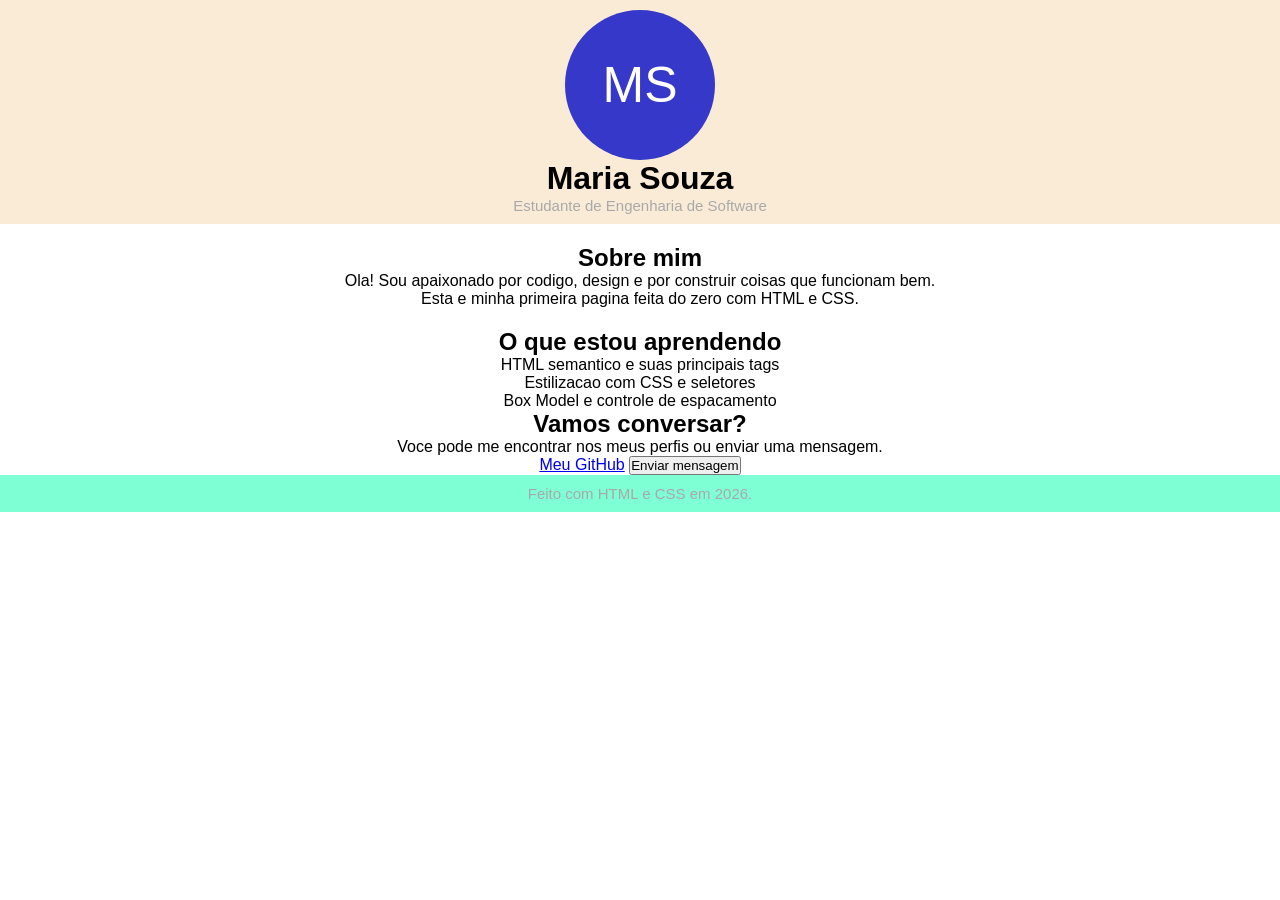
<file: Aula02/index.html>
﻿<!doctype html>
<html lang="pt-BR">
  <head>
    <meta charset="UTF-8" />
    <meta name="viewport" content="width=device-width, initial-scale=1.0" />
    <title>Objetivo-Final</title>
    <link rel="stylesheet" href="style.css" />
  </head>
  <body>
    <header class="cabecalho-perfil">
      <div class="cabecalho-perfil-avatar"><p>MS</p></div>
      <h1 class="cabecalho-perfil-nome">Maria Souza</h1>
      <p class="cabecalho-perfil-funcao">Estudante de Engenharia de Software</p>
    </header>

    <main class="conteudo-pagina">
      <section class="secao-sobre">
        <h2 class="secao-sobre-titulo">Sobre mim</h2>
        <p class="secao-sobre-texto">
          Ola! Sou apaixonado por codigo, design e por construir coisas que
          funcionam bem.
        </p>
        <p class="secao-sobre-destaque">
          Esta e minha primeira pagina feita do zero com HTML e CSS.
        </p>
      </section>

      <section class="secao-aprendizado">
        <h2 class="secao-aprendizado-titulo">O que estou aprendendo</h2>
        <ul class="secao-aprendizado-lista">
          <li class="secao-aprendizado-item">
            HTML semantico e suas principais tags
          </li>
          <li class="secao-aprendizado-item">
            Estilizacao com CSS e seletores
          </li>
          <li class="secao-aprendizado-item">
            Box Model e controle de espacamento
          </li>
        </ul>
      </section>

      <section class="secao-contato">
        <h2 class="secao-contato-titulo">Vamos conversar?</h2>
        <p class="secao-contato-texto">
          Voce pode me encontrar nos meus perfis ou enviar uma mensagem.
        </p>
        <div class="secao-contato-acoes">
          <a href="#" class="secao-contato-link">Meu GitHub</a>
          <button class="secao-contato-botao">Enviar mensagem</button>
        </div>
      </section>
    </main>

    <footer class="rodape-pagina">
      <p class="rodape-pagina-texto">Feito com HTML e CSS em 2026.</p>
    </footer>
  </body>
</html>
</file>
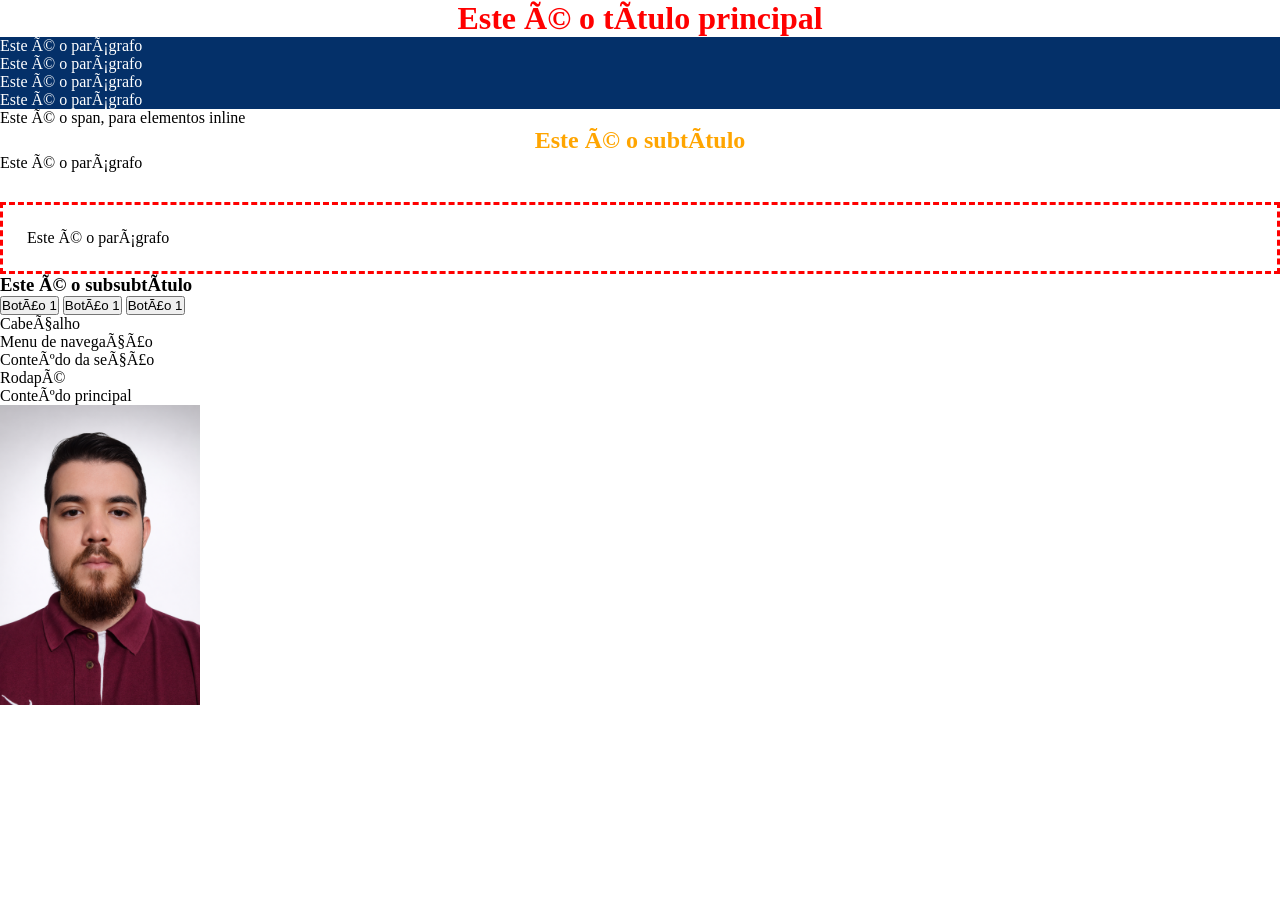
<file: Aula02/aprendizado/aprendizadodaaula.html>
﻿<!doctype html>
<html lang="en">
  <head>
    <meta charset="UTF-8" />
    <meta name="viewport" content="width=device-width, initial-scale=1.0" />
    <title>Aula 2 - Front-end</title>
    <!--
    <style>
      .container p {
        background-color: rgb(4, 48, 105);
        color: white;
      }
      .destaque {
        border: 3px dashed red;
      }
    </style>
    -->
    <link rel="stylesheet" href="style.css" />
  </head>
  <body>
    <div class="container">
      <h1 style="color: red; text-align: center">
        Este Ã© o tÃ­tulo
        <span>principal</span>
      </h1>
      <p>Este Ã© o parÃ¡grafo</p>
      <p>Este Ã© o parÃ¡grafo</p>
      <p>Este Ã© o parÃ¡grafo</p>
      <p>Este Ã© o parÃ¡grafo</p>
      <span>Este Ã© o span, para elementos inline</span>
    </div>
    <div>
      <h2 style="color: orange; text-align: center">Este Ã© o subtÃ­tulo</h2>
      <p>Este Ã© o parÃ¡grafo</p>
      <p class="destaque">Este Ã© o parÃ¡grafo</p>
      <h3>Este Ã© o subsubtÃ­tulo</h3>
      <div>
        <button>BotÃ£o 1</button>
        <button>BotÃ£o 1</button>
        <button>BotÃ£o 1</button>
      </div>
    </div>
    <header>CabeÃ§alho</header>
    <nav>Menu de navegaÃ§Ã£o</nav>
    <section>ConteÃºdo da seÃ§Ã£o</section>
    <footer>RodapÃ©</footer>
    <main>ConteÃºdo principal</main>
    <img src="img/fotoPortifolio.png" alt="DescriÃ§Ã£o da imagem" width="200" />
  </body>
</html>
</file>
<file: Aula02/style.css>
* {
  margin: 0;
  padding: 0;
  box-sizing: border-box;
  font-family: Verdana, Geneva, Tahoma, sans-serif;
}
.cabecalho-perfil {
  background-color: antiquewhite;
  text-align: center;
  margin: 0 auto;
  padding: 10px;
}
.cabecalho-perfil .cabecalho-perfil-avatar {
  width: 150px;
  height: 150px;
  background-color: rgb(53, 56, 201);
  border-radius: 50%;
  margin: 0px auto;
}
.cabecalho-perfil .cabecalho-perfil-avatar p {
  color: white;
  font-size: 50px;
  line-height: 150px;
}
.cabecalho-perfil .cabecalho-perfil-funcao {
  color: darkgray;
  font-size: 15px;
}

.conteudo-pagina {
  display: inline;
  background-color: lightgray;
  text-align: center;
}
.conteudo-pagina .secao-sobre {
  margin: 0 auto;
  padding: 20px;
}
.rodape-pagina {
  display: block;
  background-color: aquamarine;
  color: darkgray;
  font-size: 15px;
  text-align: center;
  margin: 0 auto;
  padding: 10px;
}
</file>
<file: Aula02/aprendizado/style.css>
* {
  margin: 0;
  padding: 0;
  box-sizing: border-box;
}
.container p {
  background-color: rgb(4, 48, 105);
  color: white;
}
.destaque {
  border: 3px dashed red;
  padding: 24px;
  margin-top: 30px;
}
</file>
